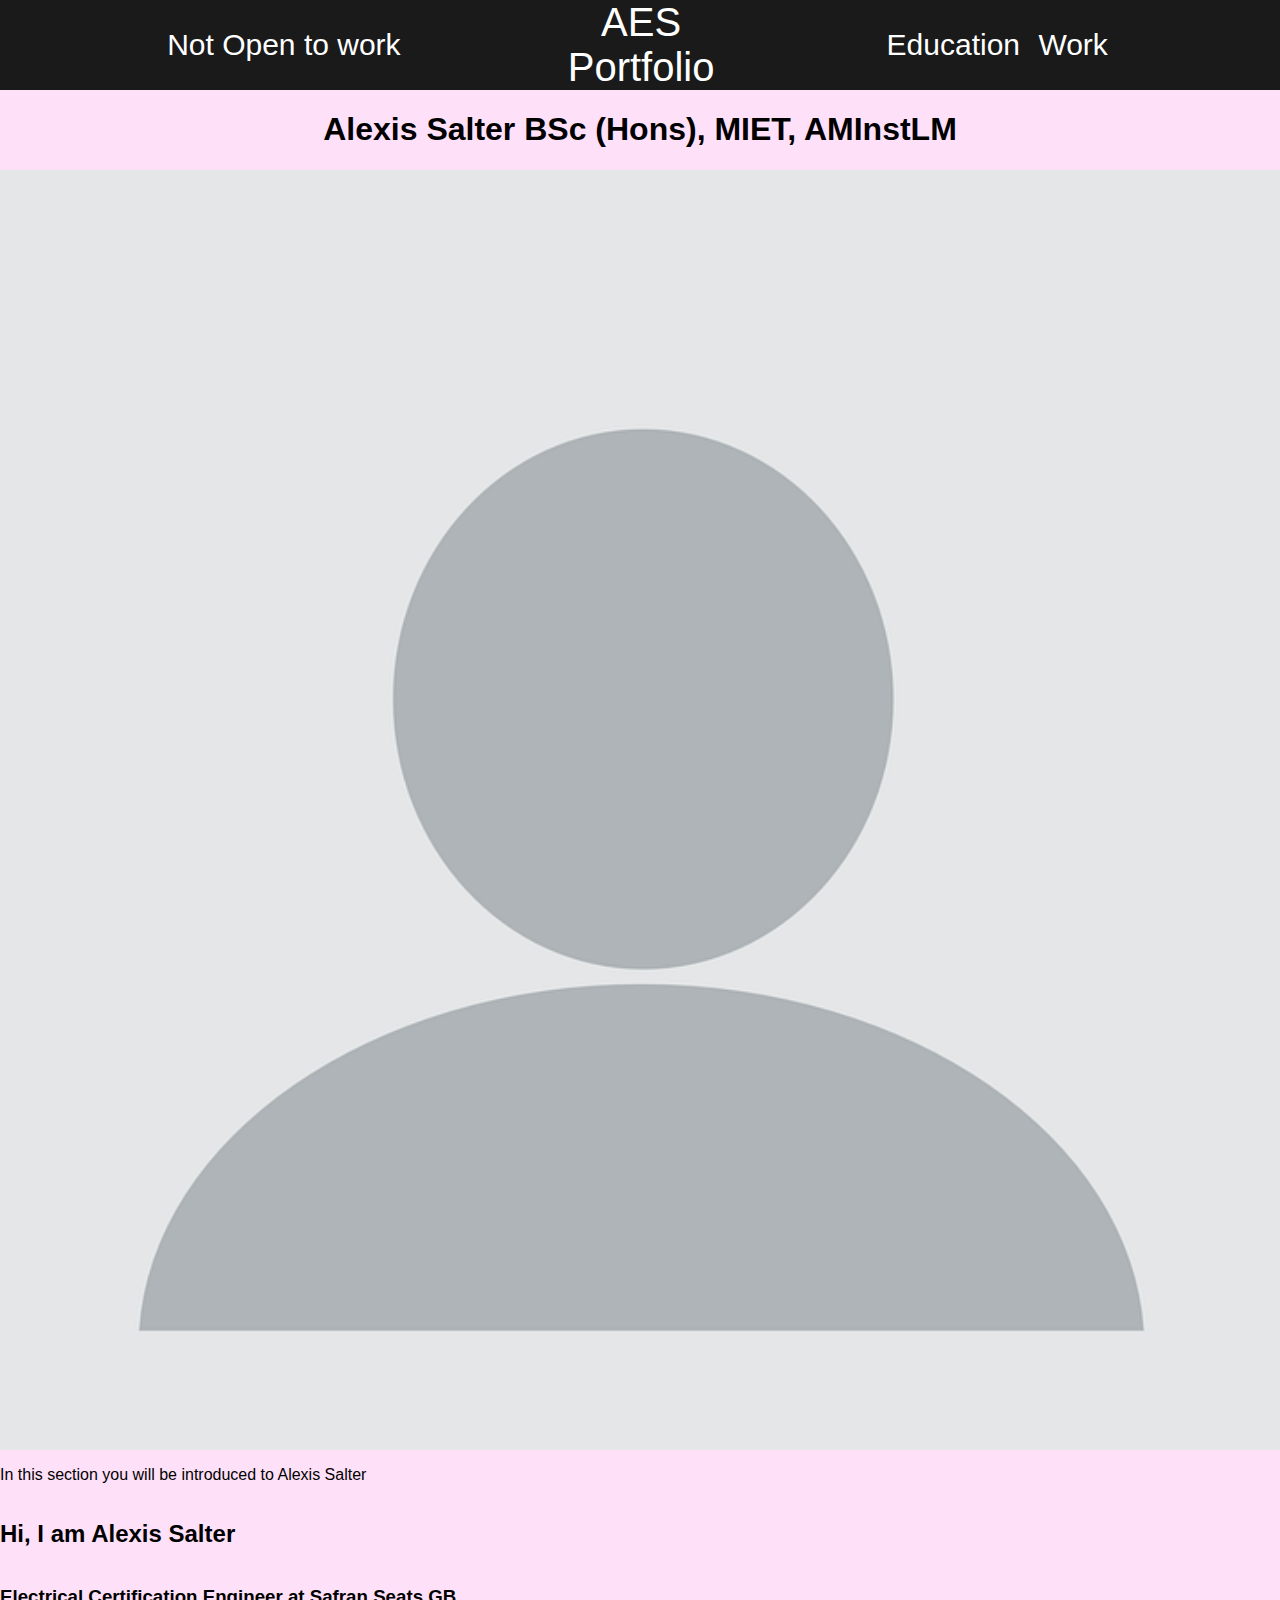
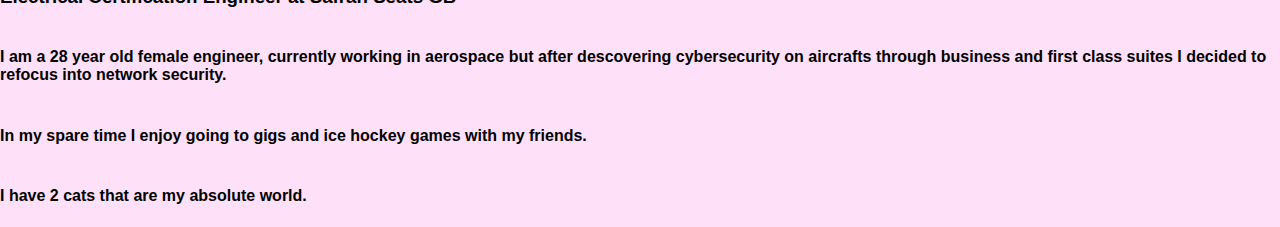
<file: Index.html>
<!DOCTYPE html>
<html lang="en-US">
    <head>
        <title>Alexis Salter Engineering Portfolio</title>
        <link rel="stylesheet" href="css/styles.css">
    </head>

    <body>
        <header>
            <div id="otw">
                <span class="hide">Open to work</span>
                <span>Not Open to work</span>
            </div>
            <span id="logo">AES<br>Portfolio</span>
            <nav>
                <a href="educational_background.html">Education</a>
                <a href="working_background.html">Work</a>
            </nav>
        </header>
        <h1>Alexis Salter BSc (Hons), MIET, AMInstLM</h1>
        <img src="img/profile.png">
        <p>In this section you will be introduced to Alexis Salter</p>
        <h2>Hi, I am Alexis Salter</h2>
        <h3>Electrical Certification Engineer at Safran Seats GB</h3>
        <h4>I am a 28 year old female engineer, currently working in aerospace but after descovering cybersecurity on aircrafts through business and first class suites I decided to refocus into network security.</h4>
        <h4>In my spare time I enjoy going to gigs and ice hockey games with my friends.</h4>
        <h4>I have 2 cats that are my absolute world.</h4>
    </body>
</html>
</file>
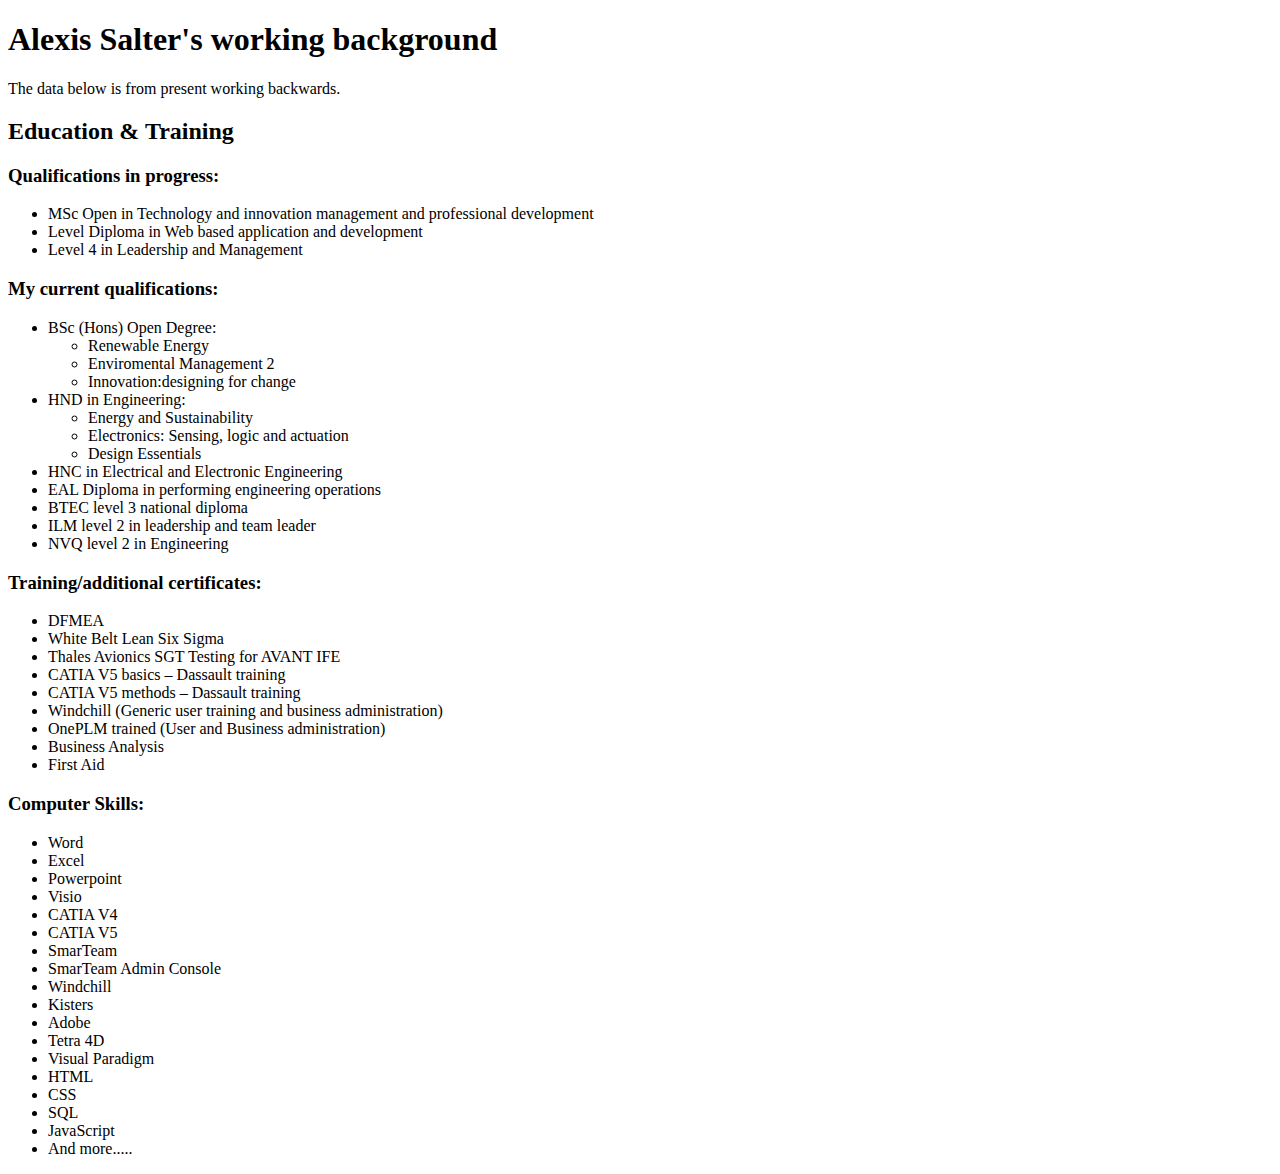
<file: educational_background.html>
<!DOCTYPE html>
<html lang="en-US">
    <head>
        <title>Alexis Salter Engineering Working background</title>
    </head>

    <body>
        <h1>Alexis Salter's working background</h1>
        <p>The data below is from present working backwards.</p>
        <div1>
            <h2>Education & Training</h2>
        </div1>
        <div2>
            <h3>Qualifications in progress:</h3>
            <ul>
                <li>MSc Open in Technology and innovation management and professional development</li>
                <li>Level Diploma in Web based application and development</li>
                <li>Level 4 in Leadership and Management</li>
            </ul>
        </div2>
        <div3>
            <h3>My current qualifications:</h3>
            <ul>
                <li>BSc (Hons) Open Degree:</li>
                    <ul>
                        <li>Renewable Energy</li>
                        <li>Enviromental Management 2</li>
                        <li>Innovation:designing for change</li>
                    </ul>
                <li>HND in Engineering:</li>
                    <ul>
                        <li>Energy and Sustainability</li>
                        <li>Electronics: Sensing, logic and actuation</li>
                        <li>Design Essentials</li>
                    </ul>
                <li>HNC in Electrical and Electronic Engineering</li>
                <li>EAL Diploma in performing engineering operations</li>
                <li>BTEC level 3 national diploma </li>
                <li>ILM level 2 in leadership and team leader</li>
                <li>NVQ level 2 in Engineering</li>
            </ul>
        </div3>
        <div4>
            <h3>Training/additional certificates:</h3>
            <ul>
                <li>DFMEA</li>
                <li>White Belt Lean Six Sigma</li>
                <li>Thales Avionics SGT Testing for AVANT IFE</li>
                <li>CATIA V5 basics – Dassault training</li>
                <li>CATIA V5 methods – Dassault training</li>
                <li>Windchill (Generic user training and business administration)</li>
                <li>OnePLM trained (User and Business administration)</li>
                <li>Business Analysis</li>
                <li>First Aid</li>
            </ul>
        </div4>
        <div5>
            <h3>Computer Skills:</h3>
            <ul>
                <li>Word</li>
                <li>Excel</li>
                <li>Powerpoint</li>
                <li>Visio</li>
                <li>CATIA V4</li>
                <li>CATIA V5</li>
                <li>SmarTeam</li>
                <li>SmarTeam Admin Console</li>
                <li>Windchill</li>
                <li>Kisters</li>
                <li>Adobe</li>
                <li>Tetra 4D</li>
                <li>Visual Paradigm</li>
                <li>HTML</li>
                <li>CSS</li>
                <li>SQL</li>
                <li>JavaScript</li>
                <li>And more.....</li>
            </ul>
        </div5>
    </body>
</html>
</file>
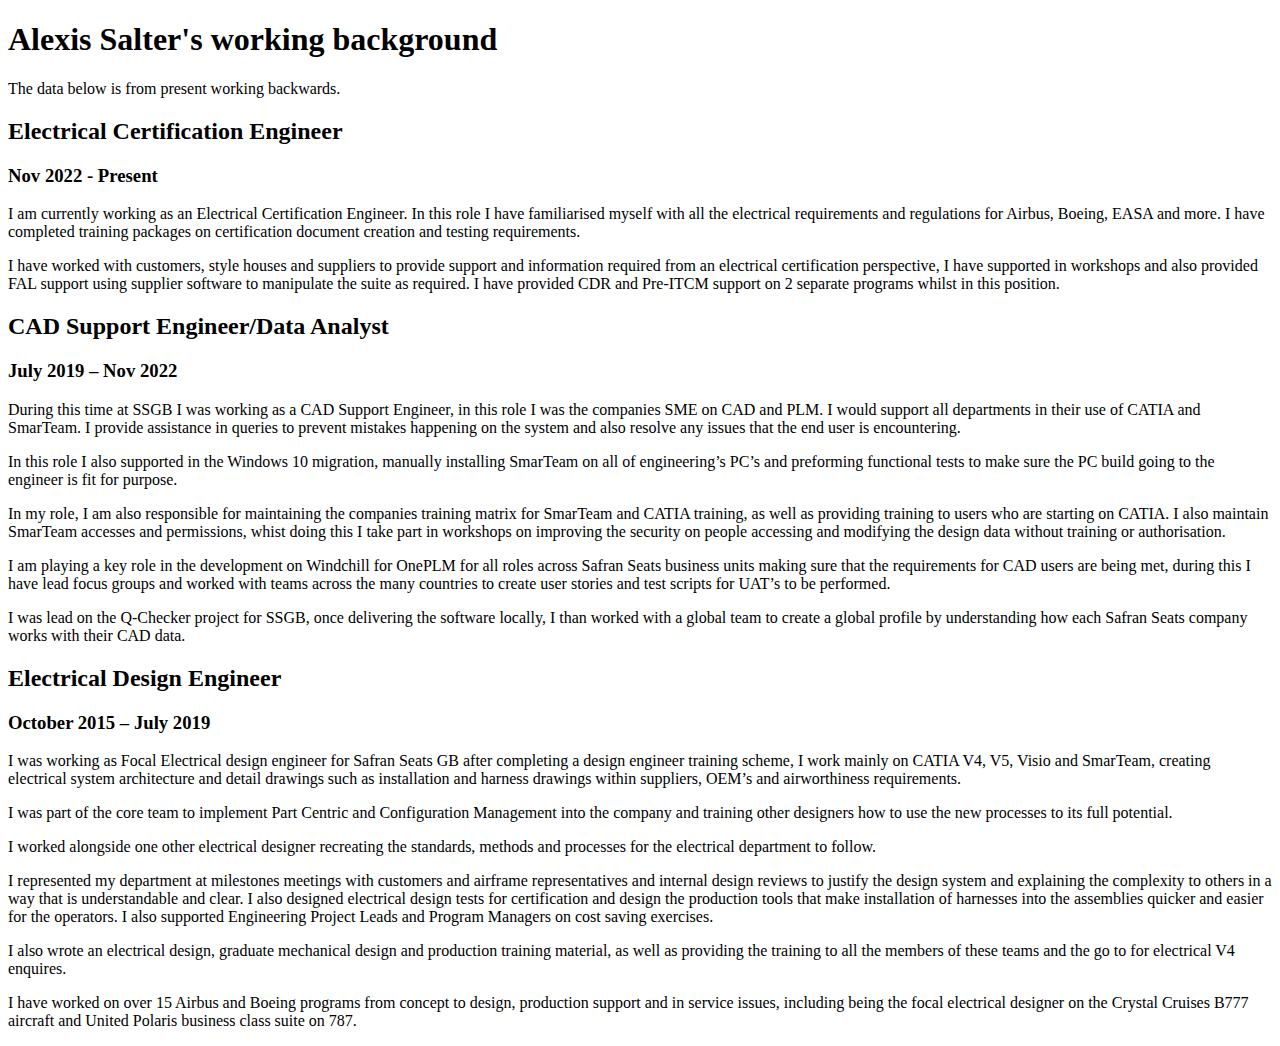
<file: working_background.html>
<!DOCTYPE html>
<html lang="en-US">
    <head>
        <title>Alexis Salter Engineering Working background</title>
    </head>

    <body>
        
        <h1>Alexis Salter's working background</h1>
        <p>The data below is from present working backwards.</p>
    <div1>
        <h2>Electrical Certification Engineer</h2>
        <h3>Nov 2022 - Present</h3>
        <p>I am currently working as an Electrical Certification Engineer. In this role I have familiarised myself with all the electrical requirements and regulations for Airbus, Boeing, EASA and more. I have completed training packages on certification document creation and testing requirements.</p>
        <p>I have worked with customers, style houses and suppliers to provide support and information required from an electrical certification perspective, I have supported in workshops and also provided FAL support using supplier software to manipulate the suite as required. I have provided CDR and Pre-ITCM support on 2 separate programs whilst in this position.</p>
    </div1>
    <div2>
        <h2>CAD Support Engineer/Data Analyst</h2>				 
        <h3>July 2019 – Nov 2022</h3>
        <p>During this time at SSGB I was working as a CAD Support Engineer, in this role I was the companies SME on CAD and PLM. I would support all departments in their use of CATIA and SmarTeam. I provide assistance in queries to prevent mistakes happening on the system and also resolve any issues that the end user is encountering.</p>
        <p>In this role I also supported in the Windows 10 migration, manually installing SmarTeam on all of engineering’s PC’s and preforming functional tests to make sure the PC build going to the engineer is fit for purpose.</p>
        <p>In my role, I am also responsible for maintaining the companies training matrix for SmarTeam and CATIA training, as well as providing training to users who are starting on CATIA. I also maintain SmarTeam accesses and permissions, whist doing this I take part in workshops on improving the security on people accessing and modifying the design data without training or authorisation.</p>
        <p>I am playing a key role in the development on Windchill for OnePLM for all roles across Safran Seats business units making sure that the requirements for CAD users are being met, during this I have lead focus groups and worked with teams across the many countries to create user stories and test scripts for UAT’s to be performed.</p>
        <p>I was lead on the Q-Checker project for SSGB, once delivering the software locally, I than worked with a global team to create a global profile by understanding how each Safran Seats company works with their CAD data.</p>
    </div2>
    <div3>
        <h2>Electrical Design Engineer</h2>
        <h3>October 2015 – July 2019</h3> 				
        <p>I was working as Focal Electrical design engineer for Safran Seats GB after completing a design engineer training scheme, I work mainly on CATIA V4, V5, Visio and SmarTeam, creating electrical system architecture and detail drawings such as installation and harness drawings within suppliers, OEM’s and airworthiness requirements.</p>
        <p>I was part of the core team to implement Part Centric and Configuration Management into the company and training other designers how to use the new processes to its full potential.</p>
        <p>I worked alongside one other electrical designer recreating the standards, methods and processes for the electrical department to follow.</p>
        <p>I represented my department at milestones meetings with customers and airframe representatives and internal design reviews to justify the design system and explaining the complexity to others in a way that is understandable and clear. I also designed electrical design tests for certification and design the production tools that make installation of harnesses into the assemblies quicker and easier for the operators. I also supported Engineering Project Leads and Program Managers on cost saving exercises.</p>
        <p>I also wrote an electrical design, graduate mechanical design and production training material, as well as providing the training to all the members of these teams and the go to for electrical V4 enquires.</p>
        <p>I have worked on over 15 Airbus and Boeing programs from concept to design, production support and in service issues, including being the focal electrical designer on the Crystal Cruises B777 aircraft and United Polaris business class suite on 787.</p>
    </div3>
    </body>
</html>
</file>
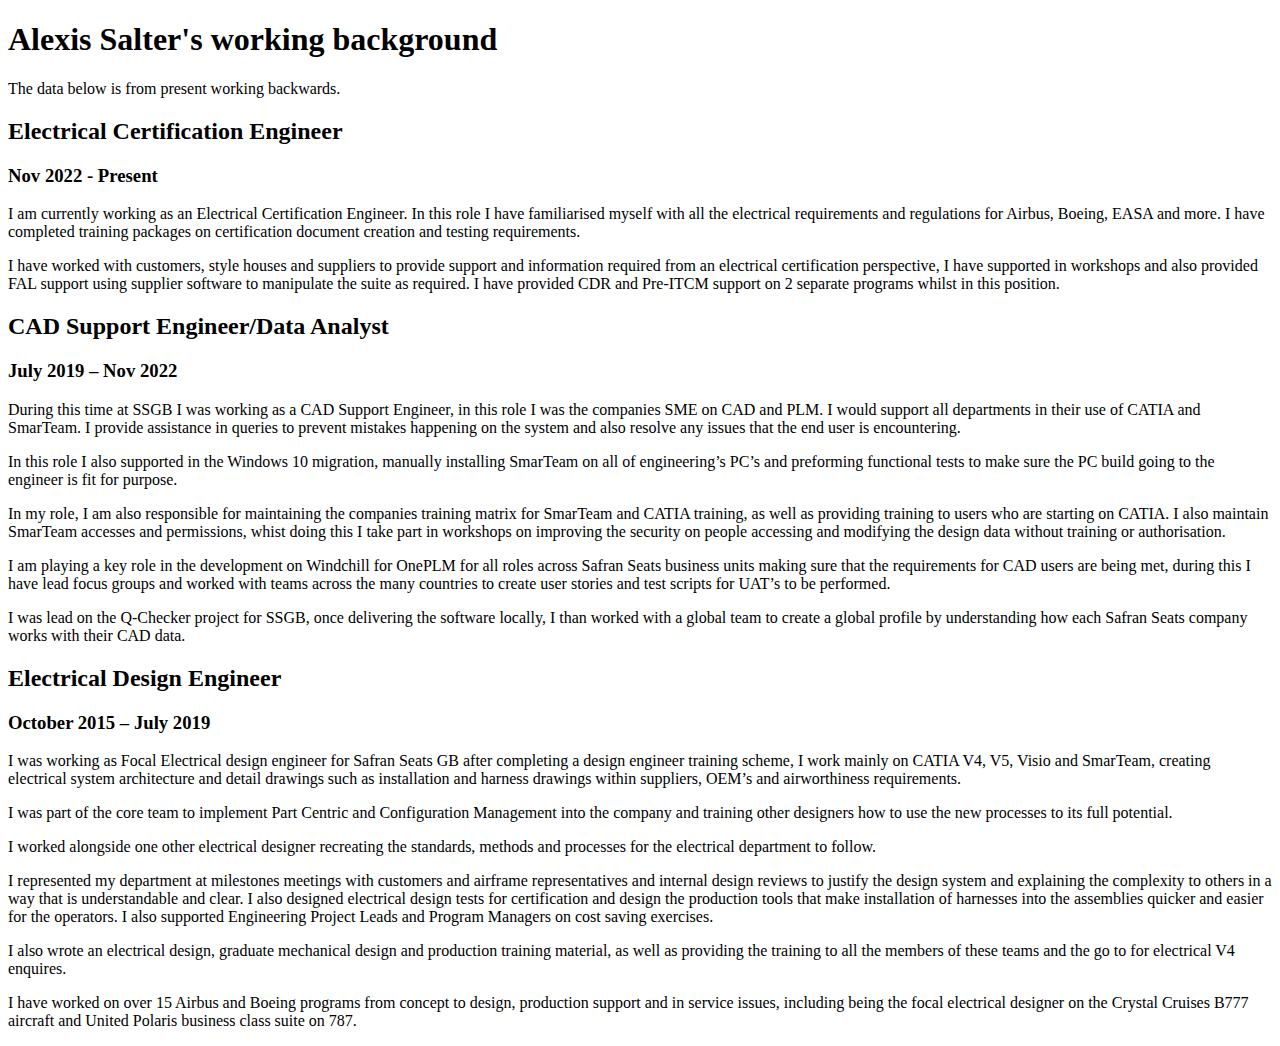
<file: Lvl coding/Working background.html>
<!DOCTYPE html>
<html lang="en-US">
    <head>
        <title>Alexis Salter Engineering Working background</title>
    </head>

    <body>
        <h1>Alexis Salter's working background</h1>
        <p>The data below is from present working backwards.</p>
    <div1>
        <h2>Electrical Certification Engineer</h2>
        <h3>Nov 2022 - Present</h3>
        <p>I am currently working as an Electrical Certification Engineer. In this role I have familiarised myself with all the electrical requirements and regulations for Airbus, Boeing, EASA and more. I have completed training packages on certification document creation and testing requirements.</p>
        <p>I have worked with customers, style houses and suppliers to provide support and information required from an electrical certification perspective, I have supported in workshops and also provided FAL support using supplier software to manipulate the suite as required. I have provided CDR and Pre-ITCM support on 2 separate programs whilst in this position.</p>
    </div1>
    <div2>
        <h2>CAD Support Engineer/Data Analyst</h2>				 
        <h3>July 2019 – Nov 2022</h3>
        <p>During this time at SSGB I was working as a CAD Support Engineer, in this role I was the companies SME on CAD and PLM. I would support all departments in their use of CATIA and SmarTeam. I provide assistance in queries to prevent mistakes happening on the system and also resolve any issues that the end user is encountering.</p>
        <p>In this role I also supported in the Windows 10 migration, manually installing SmarTeam on all of engineering’s PC’s and preforming functional tests to make sure the PC build going to the engineer is fit for purpose.</p>
        <p>In my role, I am also responsible for maintaining the companies training matrix for SmarTeam and CATIA training, as well as providing training to users who are starting on CATIA. I also maintain SmarTeam accesses and permissions, whist doing this I take part in workshops on improving the security on people accessing and modifying the design data without training or authorisation.</p>
        <p>I am playing a key role in the development on Windchill for OnePLM for all roles across Safran Seats business units making sure that the requirements for CAD users are being met, during this I have lead focus groups and worked with teams across the many countries to create user stories and test scripts for UAT’s to be performed.</p>
        <p>I was lead on the Q-Checker project for SSGB, once delivering the software locally, I than worked with a global team to create a global profile by understanding how each Safran Seats company works with their CAD data.</p>
    </div2>
    <div3>
        <h2>Electrical Design Engineer</h2>
        <h3>October 2015 – July 2019</h3> 				
        <p>I was working as Focal Electrical design engineer for Safran Seats GB after completing a design engineer training scheme, I work mainly on CATIA V4, V5, Visio and SmarTeam, creating electrical system architecture and detail drawings such as installation and harness drawings within suppliers, OEM’s and airworthiness requirements.</p>
        <p>I was part of the core team to implement Part Centric and Configuration Management into the company and training other designers how to use the new processes to its full potential.</p>
        <p>I worked alongside one other electrical designer recreating the standards, methods and processes for the electrical department to follow.</p>
        <p>I represented my department at milestones meetings with customers and airframe representatives and internal design reviews to justify the design system and explaining the complexity to others in a way that is understandable and clear. I also designed electrical design tests for certification and design the production tools that make installation of harnesses into the assemblies quicker and easier for the operators. I also supported Engineering Project Leads and Program Managers on cost saving exercises.</p>
        <p>I also wrote an electrical design, graduate mechanical design and production training material, as well as providing the training to all the members of these teams and the go to for electrical V4 enquires.</p>
        <p>I have worked on over 15 Airbus and Boeing programs from concept to design, production support and in service issues, including being the focal electrical designer on the Crystal Cruises B777 aircraft and United Polaris business class suite on 787.</p>
    </div3>
    </body>
</html>
</file>
<file: css/styles.css>
html {
    font-family: Optima, Segoe, "Segoe UI", Candara, Calibri, Arial, sans-serif; 
}
body {
    margin:0;
    background-color: #ffe0f9;
    display: flex;
    flex-direction: column;
    justify-content: center;
}

header {
    background-color: #1a1a1a;
    color:#fff;
    display: flex;
    flex-direction: row;
    justify-content: space-evenly;
    align-items: center;
    font-size:30px;
}
nav a {
    text-decoration: none;
    color: inherit;
    padding: 0 5px;
}
#logo {
    text-align: center;
    font-size:40px;
}

h1 {
    width: 100%;
    text-align: center;
}

.hide {
    display:none;
}
</file>
